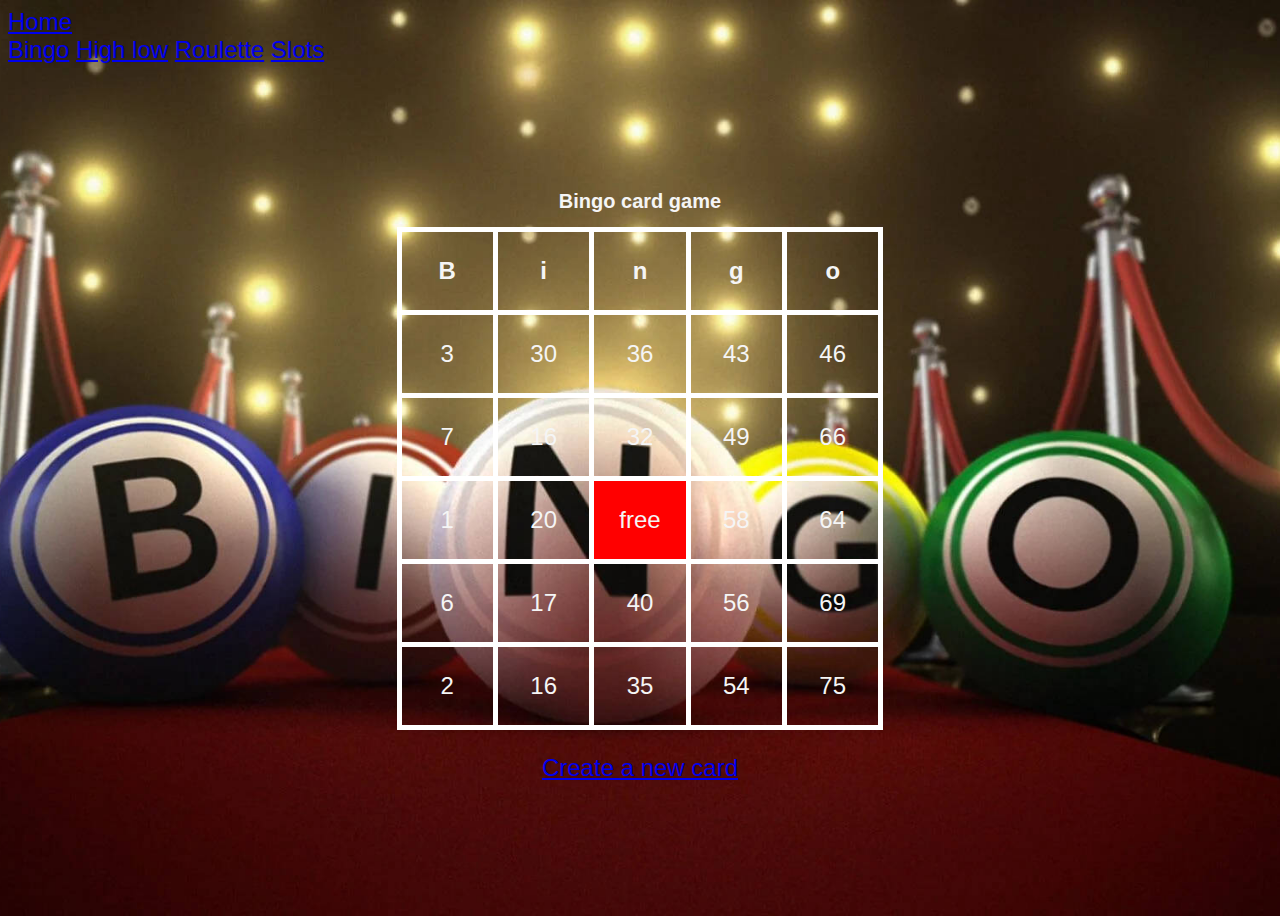
<file: bingo/bingo.html>
<!DOCTYPE html>
<html lang="en">
<head>
    <meta charset="UTF-8">
    <meta http-equiv="X-UA-Compatible" content="IE=edge">
    <meta name="viewport" content="width=device-width, initial-scale=1.0">
    <link href="https://cdn.jsdelivr.net/npm/bootstrap@5.3.0-alpha1/dist/css/bootstrap.min.css"
    rel="stylesheet" integrity="sha384-GLhlTQ8iRABdZLl6O3oVMWSktQOp6b7In1Zl3/Jr59b6EGGoI1aFkw7cmDA6j6gD"
    crossorigin="anonymous">
    <link href="./bingoassets/bingo.css" rel="stylesheet">
    <nav>
        <div class="container-fluid d-flex justify-content-between">
              <a class="navbar-brand" href="#">Home</a>
            <div class="d-flex">
              <a class="navbar-brand px-3" href="bingo.html">Bingo</a>
              <a class="navbar-brand px-3" href="../high-low/highlow.html">High low</a>
              <a class="navbar-brand px-3" href="../roulette/roulette.html">Roulette</a>
              <a class="navbar-brand px-3" href="../slots/slots.html">Slots</a>
             </div>
         </div>
        </nav>
    <title>Bingo</title>
</head>
<body>
  <center>
<body>
<h1> Bingo card game </h1>
<table>
<tr>
  <th>B</th>
  <th>i</th>
  <th>n</th>
  <th>g</th>
  <th>o</th>
</tr>
<tr>
  <td onclick='changeColor(this)' id="square0"> &nbsp;</td>
  <td onclick='changeColor(this)' id="square5"> &nbsp;</td>
  <td  onclick='changeColor(this)' id="square10"> &nbsp;</td>
  <td  onclick='changeColor(this)' id="square14"> &nbsp;</td>
  <td  onclick='changeColor(this)' id="square19"> &nbsp;</td>
</tr>
<tr>
  <td  onclick='changeColor(this)' id="square1"> &nbsp;</td>
  <td  onclick='changeColor(this)' id="square6"> &nbsp;</td>
  <td  onclick='changeColor(this)' id="square11"> &nbsp;</td>
  <td  onclick='changeColor(this)' id="square15"> &nbsp;</td>
  <td  onclick='changeColor(this)' id="square20"> &nbsp;</td>
</tr>
<tr>
  <td  onclick='changeColor(this)' id="square2"> &nbsp;</td>
  <td  onclick='changeColor(this)' id="square7"> &nbsp;</td>
  <td class="free"> free</td>
  <td  onclick='changeColor(this)' id="square16"> &nbsp;</td>
  <td  onclick='changeColor(this)' id="square21"> &nbsp;</td>
</tr>
<tr>
  <td  onclick='changeColor(this)' id="square3"> &nbsp;</td>
  <td  onclick='changeColor(this)' id="square8"> &nbsp;</td>
  <td  onclick='changeColor(this)' id="square12"> &nbsp;</td>
  <td  onclick='changeColor(this)' id="square17"> &nbsp;</td>
  <td  onclick='changeColor(this)' id="square22"> &nbsp;</td>
</tr>
<tr>
  <td  onclick='changeColor(this)' id="square4"> &nbsp;</td>
  <td  onclick='changeColor(this)' id="square9"> &nbsp;</td>
  <td  onclick='changeColor(this)' id="square13"> &nbsp;</td>
  <td  onclick='changeColor(this)' id="square18"> &nbsp;</td>
  <td  onclick='changeColor(this)' id="square23"> &nbsp;</td>
</tr>
</table>
<p>
  <a href="./bingo.html">Create a new card</a>
  </center>
    <script src="./bingoassets/bingo.js"></script>
</body>
</file>
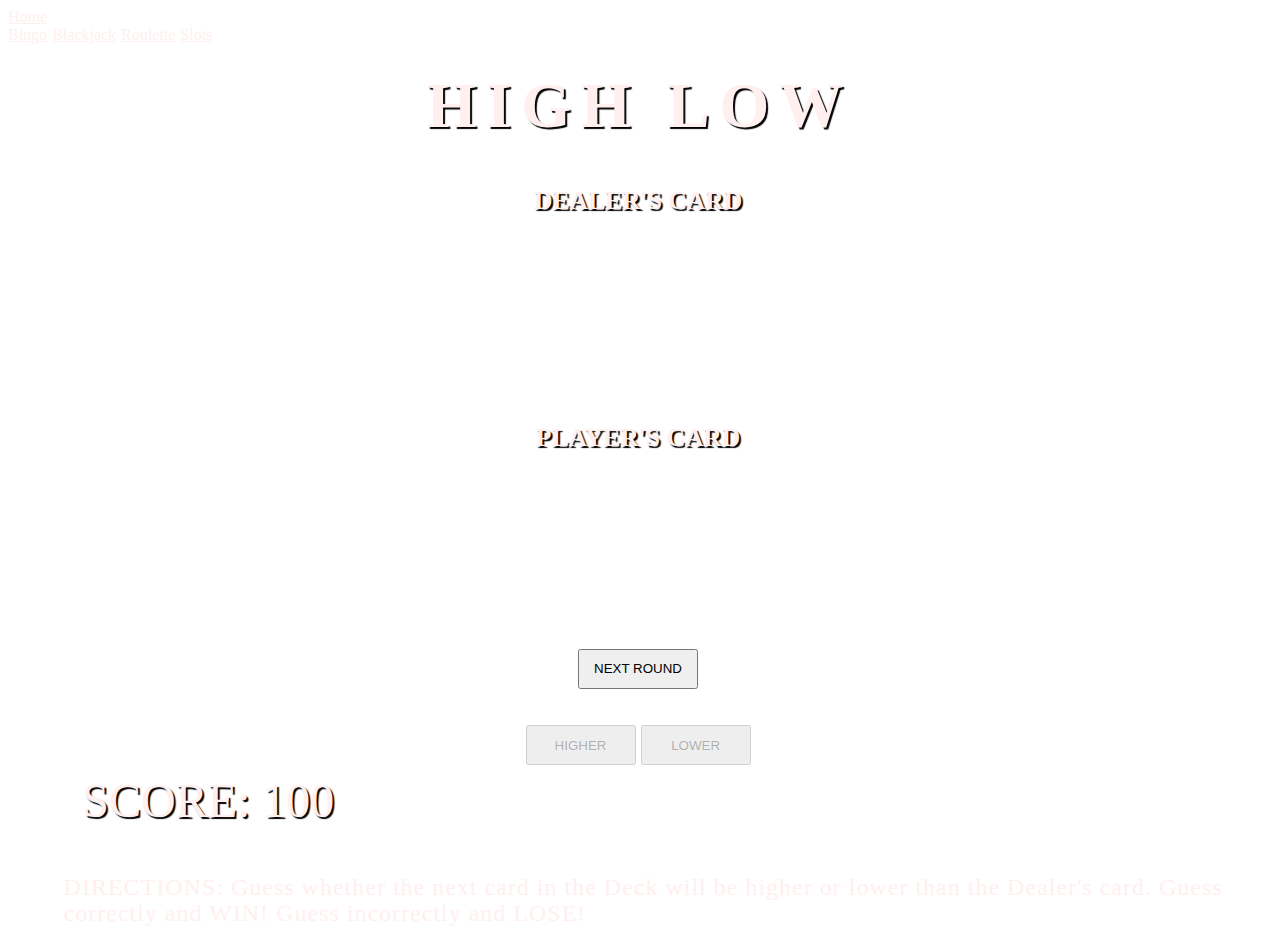
<file: high-low/highlow.html>
<!DOCTYPE html>
<html lang="en">

<head>
    <meta charset="UTF-8">
    <meta http-equiv="X-UA-Compatible" content="IE=edge">
    <meta name="viewport" content="width=device-width, initial-scale=1.0">
    <link href="https://cdn.jsdelivr.net/npm/bootstrap@5.3.0-alpha1/dist/css/bootstrap.min.css" rel="stylesheet"
        integrity="sha384-GLhlTQ8iRABdZLl6O3oVMWSktQOp6b7In1Zl3/Jr59b6EGGoI1aFkw7cmDA6j6gD" crossorigin="anonymous">
    <link href="./hlassets/highlow.css" rel="stylesheet">

    <title>High Low</title>
</head>

<body>
    <nav class="navbar bg-body-tertiary">
        <div class="container-fluid d-flex justify-content-between">
            <a class="navbar-brand" href="../index.html">Home</a>
            <div class="d-flex">
                <a class="navbar-brand px-3" href="../bingo/bingo.html">Bingo</a>
                <a class="navbar-brand px-3" href="../blackjack/blackjack.html">Blackjack</a>
                <a class="navbar-brand px-3" href="../roulette/roulette.html">Roulette</a>
                <a class="navbar-brand px-3" href="../slots/slots.html">Slots</a>
            </div>
        </div>
    </nav>
    <header>
        <h1 class="game-title">HIGH LOW</h1>
    </header>
    <main class="game-container">
        <div class="dealer-title">
            <h2>DEALER'S CARD</h2>
        </div>
        <div class="dealer-section">
            <div class="dealer-card">
                <div class="card-img">
                </div>
            </div>
        </div>
        <div class="player-title">
            <h2>PLAYER'S CARD</h2>
        </div>
        <div class="player-section">
            <div class="player-card">
                <div class="player-card-img">
                </div>
            </div>
            <div class="draw-card">
                <button class="draw">NEXT ROUND</button>
            </div>
        </div>
        <div class="button-layout">
            <div class="score">
                <p>SCORE: <span class="score-number">100</span></p>
            </div>
            <div class="higher-lower-card">
                <button class="higher">HIGHER</button>
                <button class="lower">LOWER</button>
            </div>
            <div class="win-lose">
                <p class="wl"></p>
            </div>
        </div>
        <div class="directions">
            <p>DIRECTIONS:
                Guess whether the next card in the Deck will be higher or lower than the Dealer's card. Guess
                correctly and WIN! Guess incorrectly and LOSE!</p>
        </div>




    </main>


    <script src="./hlassets/highlow.js"></script>
</body>

</html>


<!--
</file>
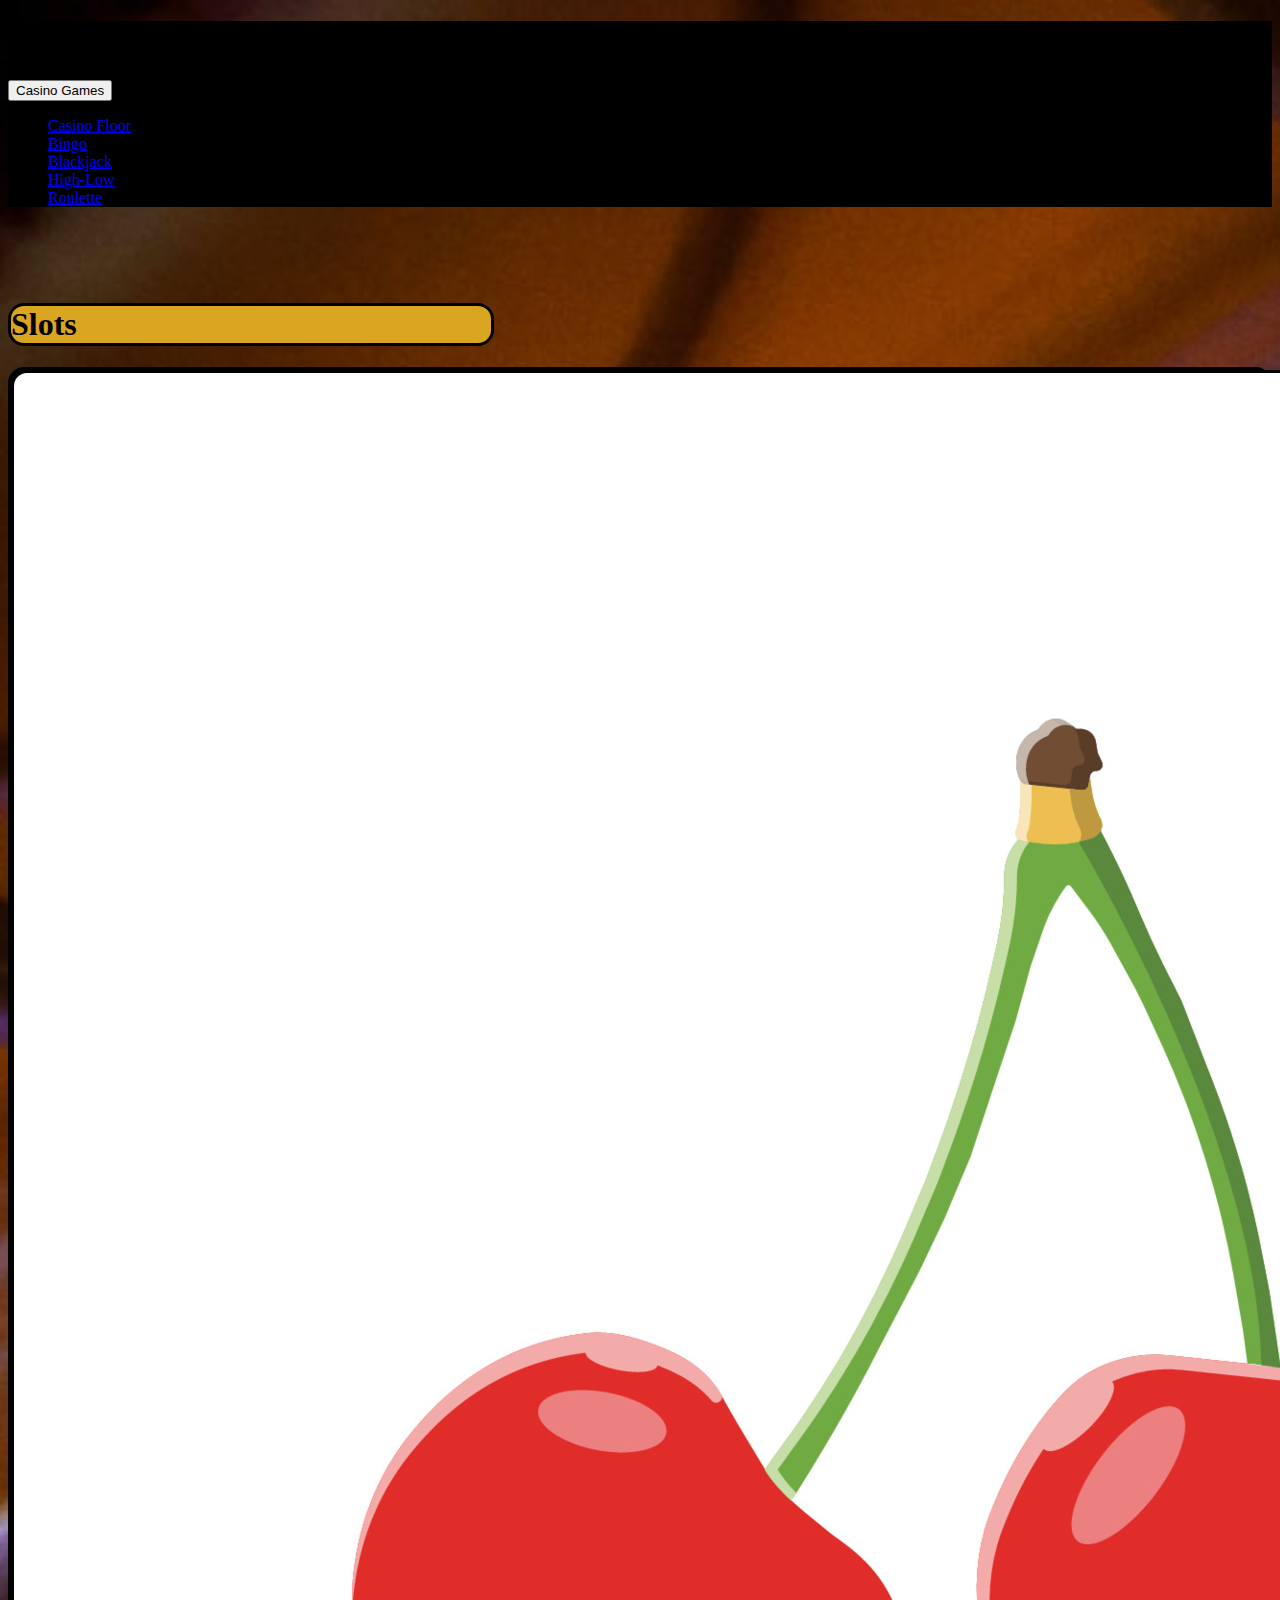
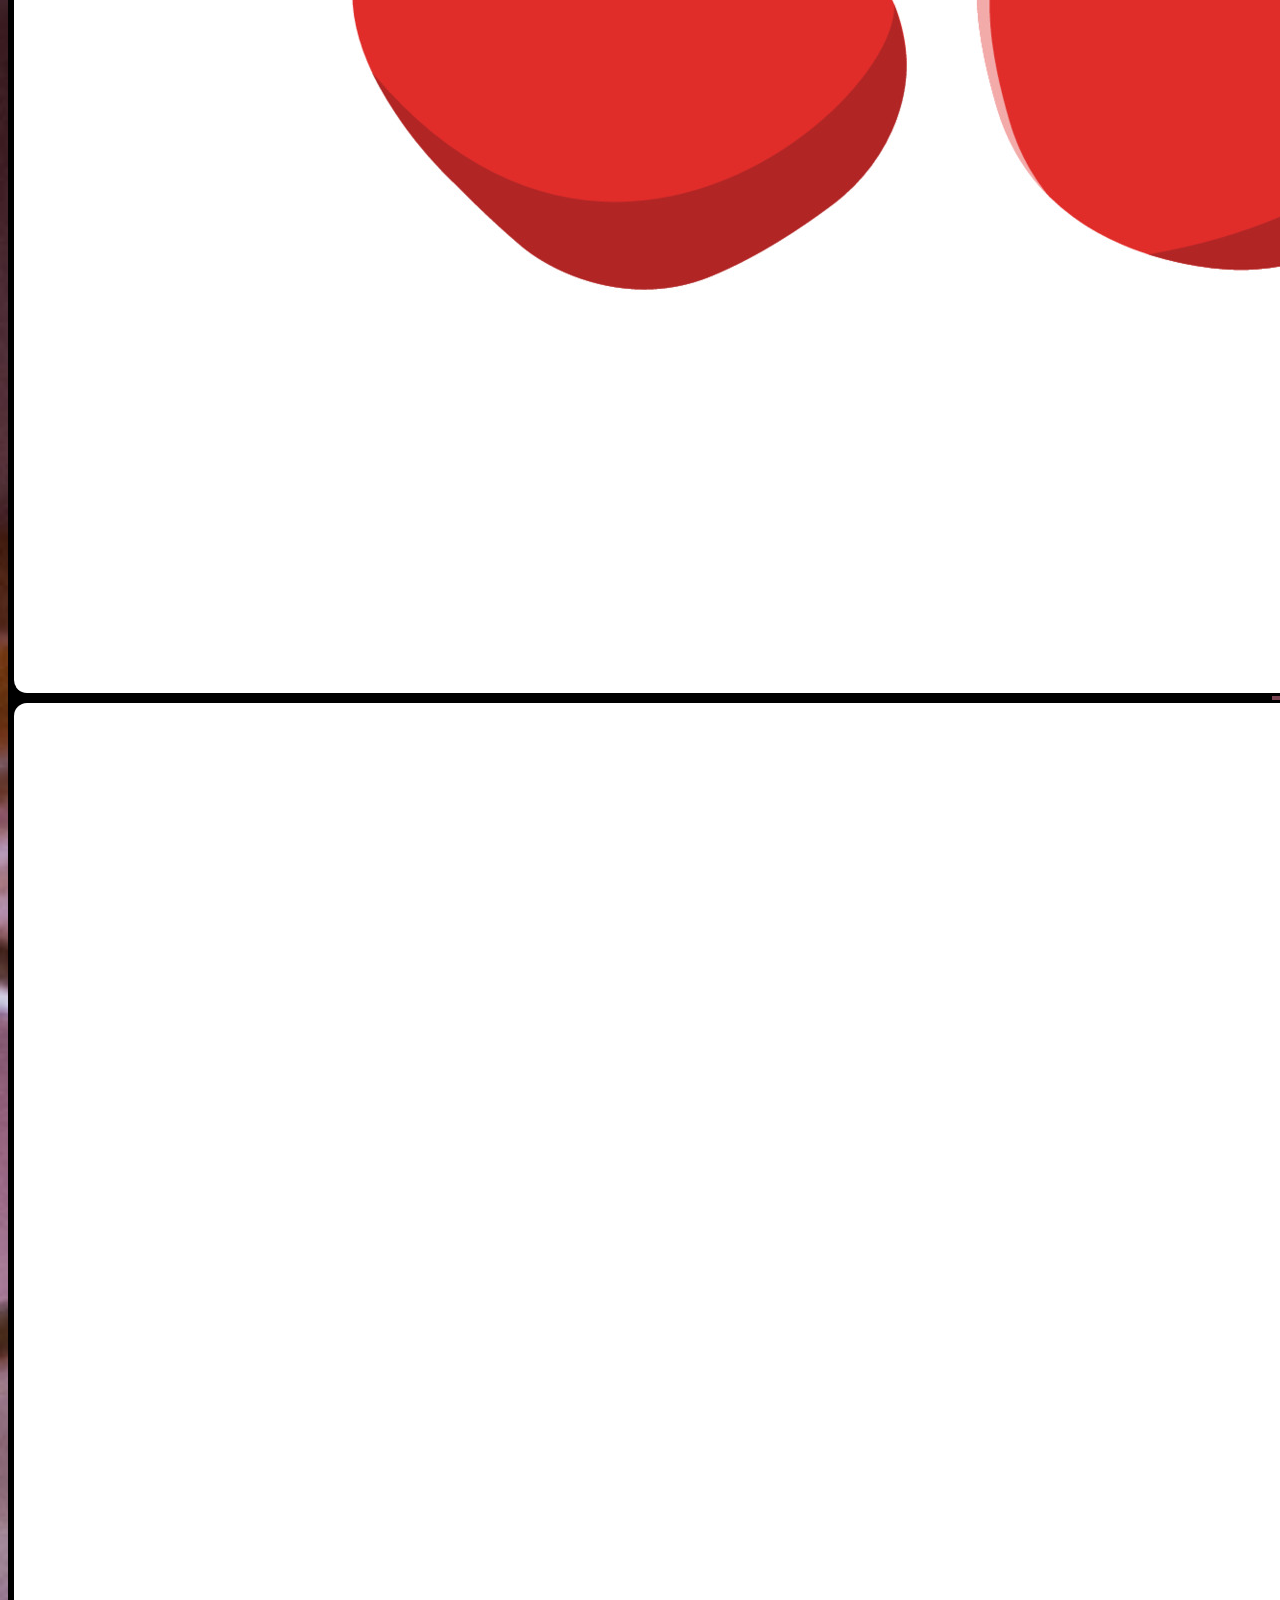
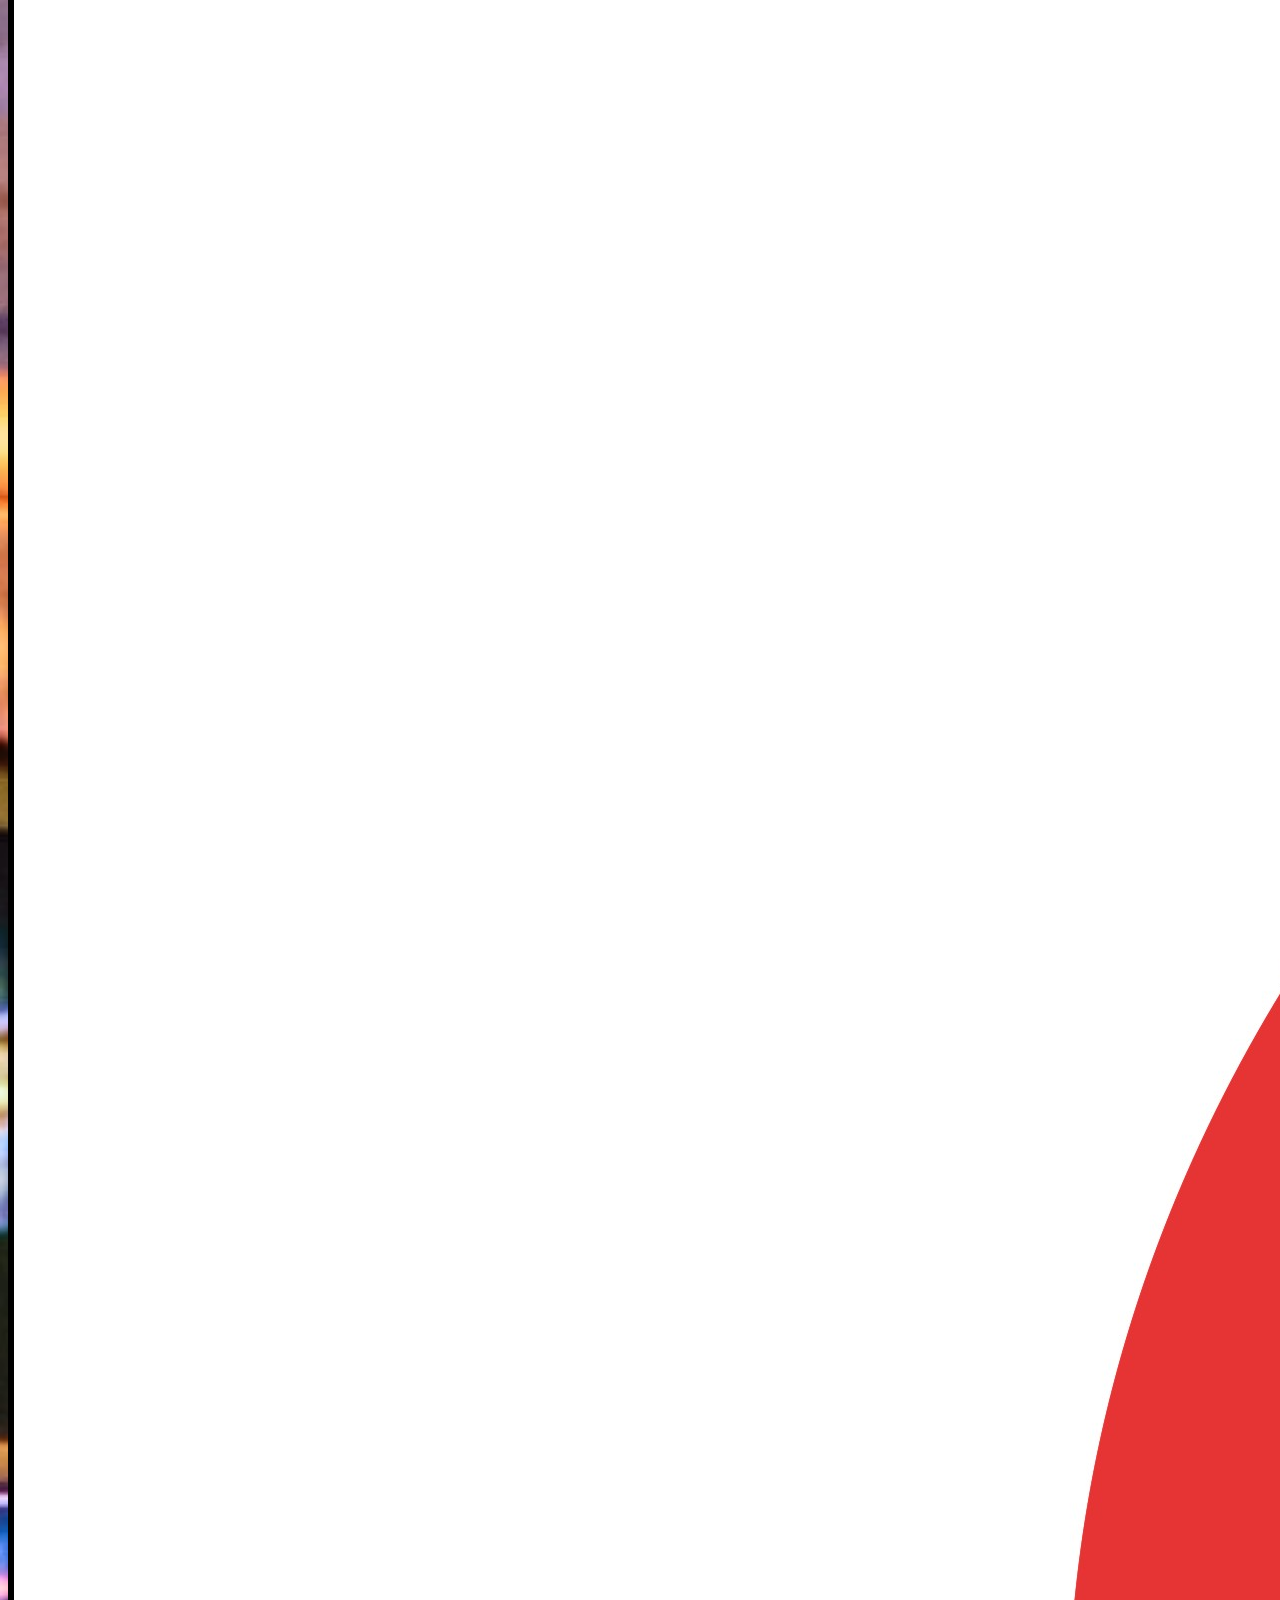
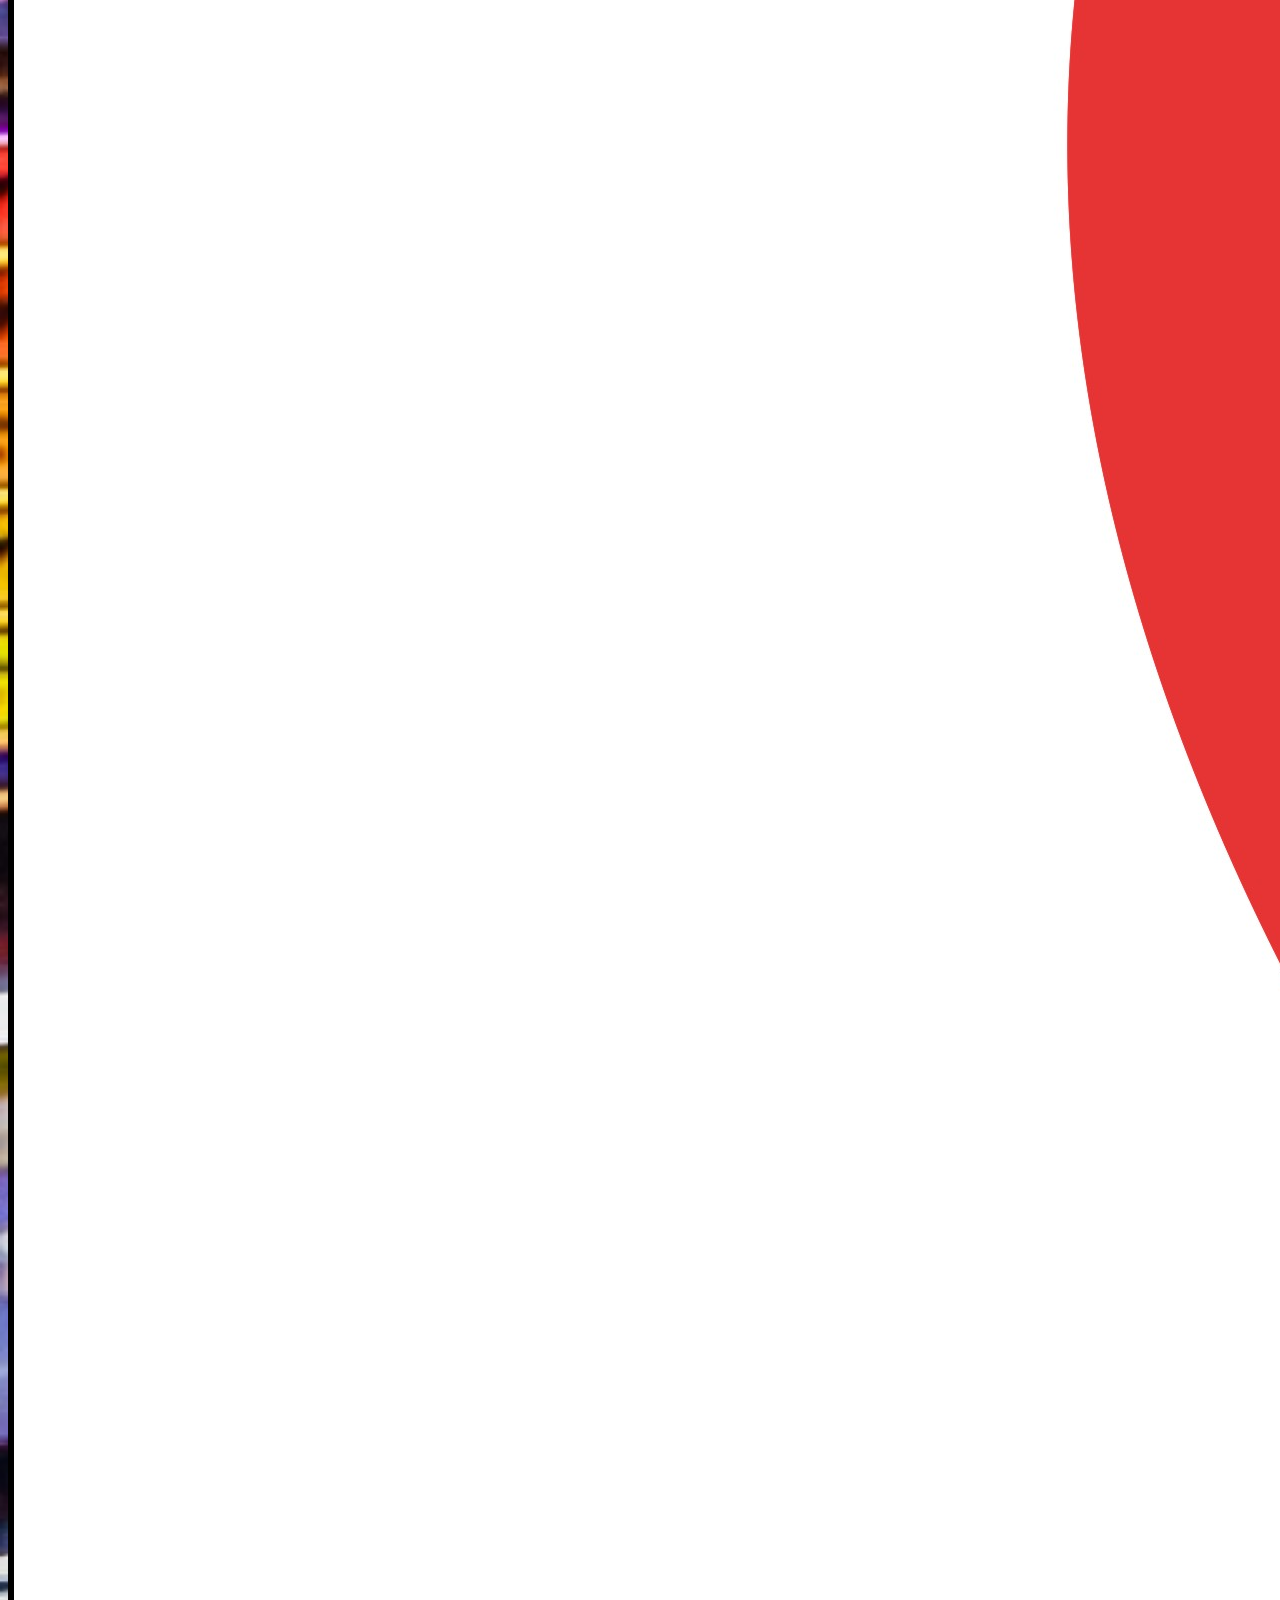
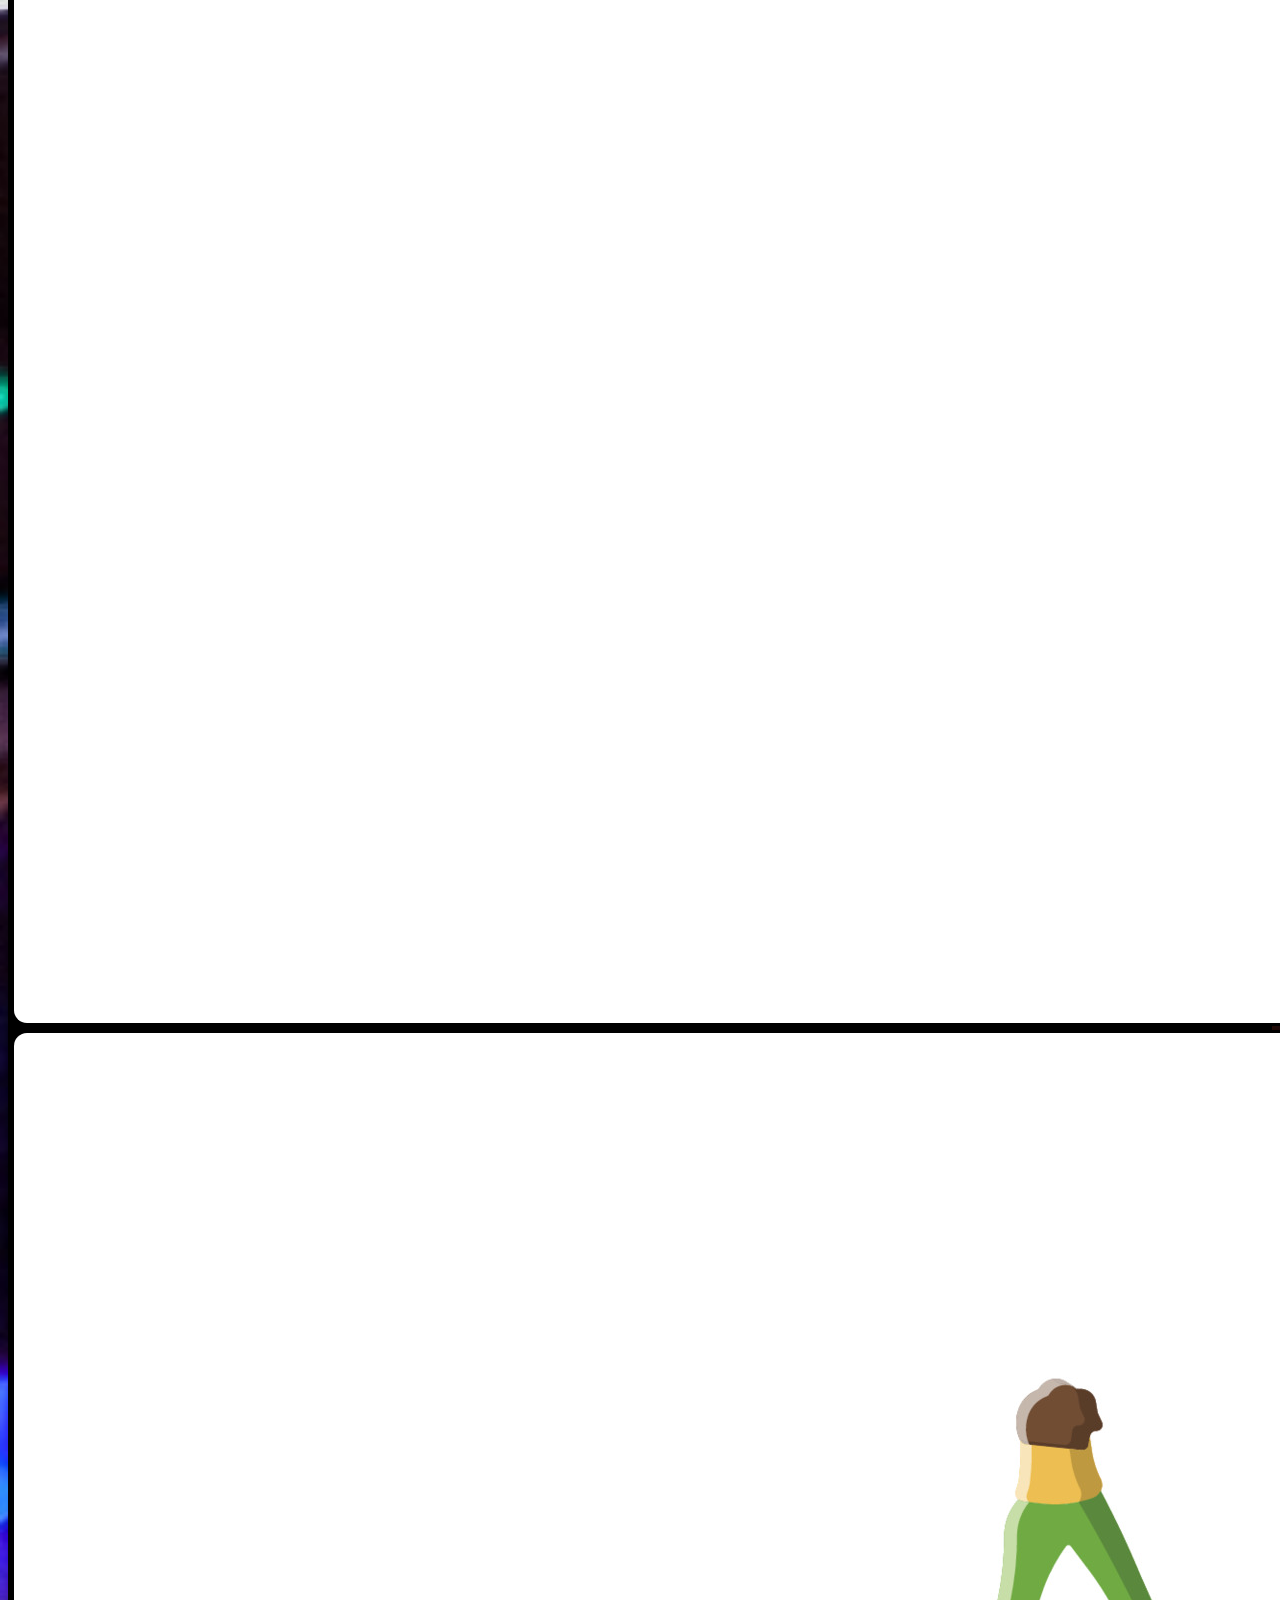
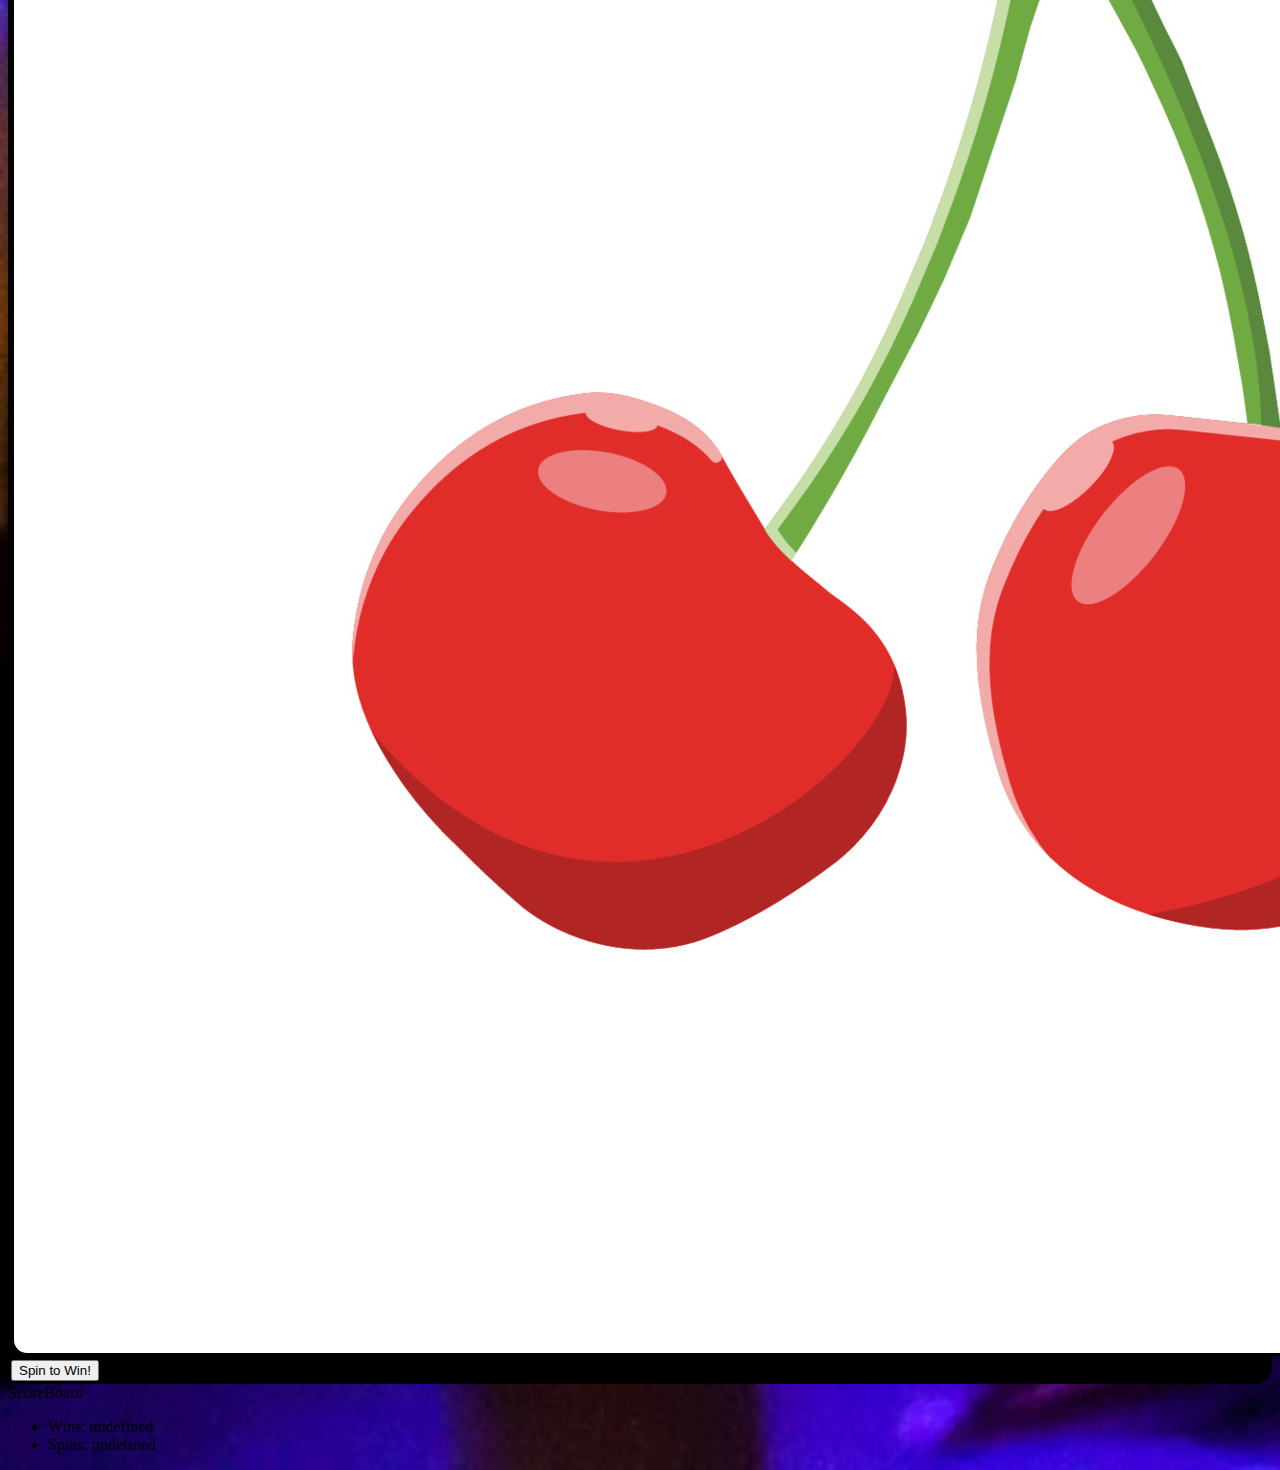
<file: slots/slots.html>
<!DOCTYPE html>
<html lang="en">
    <head>
        <meta charset="UTF-8">
        <meta name="viewport" content="width=device-width">
        <title>Casino Worldwide Slots</title>
        <link href="https://cdn.jsdelivr.net/npm/bootstrap@5.3.0-alpha1/dist/css/bootstrap.min.css" rel="stylesheet" integrity="sha384-GLhlTQ8iRABdZLl6O3oVMWSktQOp6b7In1Zl3/Jr59b6EGGoI1aFkw7cmDA6j6gD" crossorigin="anonymous">
        <link rel="stylesheet" href="./slotsAssets/slots.css">
    </head>

    <body id="body">
        <header id="title" class="row d-flex align-items-center">
            <h1 class="col-6 d-flex justify-content-start text-light">Worldwide Casino Slots</h1>
            <nav class="col-6 d-flex justify-content-end">             
                     
                <div class="dropdown">
                    <button class="btn btn-secondary dropdown-toggle d-flex justify-content-center align-items-center" type="button" id="dropdownMenuButton" data-bs-toggle="dropdown" aria-haspopup="true" aria-expanded="false">
                        Casino Games<div class="ceret"></div>
                    </button>
                    <ul class="dropdown-menu" aria-labelledby="dropdownMenuButton">
                        <li><a class="dropdown-item" href="../index.html">Casino Floor</a></li>
                        <li><a class="dropdown-item" href="../bingo/bingo.html">Bingo</a></li>
                        <li><a class="dropdown-item" href="../blackjack/blackjack.html">Blackjack</a></li>
                        <li><a class="dropdown-item" href="../high-low/highlow.html">High-Low</a></li>
                        <li><a class="dropdown-item" href="../high-low/highlow.html">Roulette</a></li>
                    </ul>
                </div>        
            </nav>       
        </header>
        
        <main class="row d-flex justify-content-center" id="main">
            <div class="d-flex justify-content-center">
                <h1 class=" d-flex justify-content-center lab m-3" id="top">Slots</h1>
            </div>
            
            <div class="row d-flex justify-content-center m-5 g-0"id="slots">

                <div class="card col-2 mt-3" style="width:18rem">
                    <img src="" alt="" id="slotOne" class="slotImg">
                </div>
                <div class="card col-2 mt-3" style="width:18rem">
                    <img src="" alt="" id="slotTwo" class="slotImg">
                </div>
                <div class="card col-2 mt-3" style="width:18rem">
                    <img src="" alt="" id="slotThree" class="slotImg">
                </div>
                <div class="d-flex justify-content-center m-3">
                    <button type="button" class="btn btn-primary" id="slotHandle">Spin to Win!</button>
                </div>
            </div>

            <div class="d-flex justify-content-center">
                <h3 class="col-4 justify-content-center lab" id="results"></h3>
            </div>

            <div class="card" style="width: 18rem;">
                <div class="card-header">
                  ScoreBoard
                </div>
                <ul class="list-group list-group-flush" >
                  <li class="list-group-item"id="wins">Wins:</li>
                  <li class="list-group-item"id="spins">Spins:</li>  
                </ul>
            </div>
            
        </main>
        
        <script src="https://cdn.jsdelivr.net/npm/@popperjs/core@2.11.6/dist/umd/popper.min.js" integrity="sha384-oBqDVmMz9ATKxIep9tiCxS/Z9fNfEXiDAYTujMAeBAsjFuCZSmKbSSUnQlmh/jp3" crossorigin="anonymous"></script>
        <script src="https://cdn.jsdelivr.net/npm/bootstrap@5.3.0-alpha1/dist/js/bootstrap.min.js" integrity="sha384-mQ93GR66B00ZXjt0YO5KlohRA5SY2XofN4zfuZxLkoj1gXtW8ANNCe9d5Y3eG5eD" crossorigin="anonymous"></script>
        <script src="./slotsAssets/slots.js"></script>
    </body>
</html>
</file>
<file: bingo/bingoassets/bingo.css>
body { 
  background-image:url(../bingoassets/images/bingo2.jpeg);
 background-size: cover;
 max-width: 100vw;
 min-height: 100vh;
 background-position: 60% 80%;
  color: whitesmoke;
  font-size: 24px;
  font-family: Verdana, Geneva, Tahoma, sans-serif;
  }
  nav {
    margin-bottom: 10%;
    color: white;
  }
  table {
    border-collapse: collapse;
    
  }
  h1, th {
    
font-family: Impact, Haettenschweiler, 'Arial Narrow Bold', sans-serif;
    
  }
  h1 {
    font-size: 20px;
  }

  th, td{
    padding: 25px;
    border: 5px white solid;
    text-align: center;
    width: 20%;
  }
  .free {
    background-color: red;
  }
</file>
<file: high-low/hlassets/highlow.css>
body {
    max-width: 100vw;
    min-height: 100vh;
    background-image: url(https://images.unsplash.com/photo-1514977126150-31c9c7b3d9e1?ixlib=rb-4.0.3&ixid=MnwxMjA3fDB8MHxwaG90by1wYWdlfHx8fGVufDB8fHx8&auto=format&fit=crop&w=1170&q=80);
    background-size: cover;
    background-position: 60% 80%; 
}
/* NAVBAR */
.navbar {
    background-image: url(https://images.unsplash.com/photo-1492446190781-58ac4285911d?ixlib=rb-4.0.3&ixid=MnwxMjA3fDB8MHxwaG90by1wYWdlfHx8fGVufDB8fHx8&auto=format&fit=crop&w=1105&q=80);
    background-position: 90% 50%;
}

.navbar-brand{
    color: rgb(255, 239, 239);
}

.px-3 {
    color: rgb(255, 239, 239);
border-right: 1px solid white;
}

.navbar-brand:hover {
    color: rgb(255, 144, 218);
}


/* HIGH LOW TITLE */
.game-title {
    font-size: 4rem;
    display: flex;
    justify-content: center;
    letter-spacing: 10px;
    margin-top: 2%;
    color: rgb(255, 239, 239);
    text-shadow: 2px 2px 1px rgb(0, 0, 0);
}

/* CONTAINS THE WHOLE GAME */
.game-container{
    margin: 1% 2%;
    color: rgb(255, 239, 239);
}

/* Dealer's Card h2 */
.dealer-title,
.player-title {
    display: flex;
    width: 94.5vw;
    justify-content: center;
    align-items: center;
    margin: 0;
    text-shadow: 2px 2px 1px rgb(0, 0, 0);
}

.dealer-title{
    margin-bottom: 2%;
}

.dealer-title h2,
.player-title h2{
    font-size: 1.6rem;
    margin: 0;
}


/* DEALER SECTION -- card img */
.dealer-section{
    display: flex;
    height: 170px;
}

.dealer-card {
    width: 94.5vw;
    height: 180px;
    display: flex;
    justify-content: center;
    
}

.card-img{
    display: flex;
    justify-content: center;
        
}

.card-img img {
    height: 160px;
    max-width: 150px;
    box-shadow: 3px 4px 4px rgb(37, 37, 37);
    
}

/* PLAYER SECTION */
.player-title{
    margin-top: 1%;
}
.player-section {
    display: flex;
    margin: 1% 0;
    flex-direction: column;
}

.player-card {
    width: 94.5vw;
    height: 160px;
    display: flex;
    justify-content: center;
margin-bottom: 2%;
}

.player-card-img{
    max-width: 200px;
    height: 160px;
}

.player-card-img img {
    height: 160px;
    box-shadow: 3px 4px 4px rgb(37, 37, 37);
}

.draw-card{
    width: 94.5vw;
    height: 40px;
    margin-bottom: 2%;
    display: flex;
    justify-content: center;
}

.draw-card button {
    width: 120px;
    height: 40px;
}

/* BUTTON/SCORE LAYOUT */

.button-layout{
    width: 94.5vw;
    min-height: 100px;
    /* border: 2px solid green; */
    display: flex;
}

.score {
    height: 100px;
    width: 27.5vw;
    display: flex;
    justify-content: center;
    text-shadow: 2px 2px 1px rgb(0, 0, 0);
}

.score p {
    font-size: 3rem;
}

.higher-lower-card{
    width: 40vw;
    height: 100px;
    display: flex;
    justify-content: center;
}

.higher {
    margin-right: 1%;
}

.higher-lower-card button{
    width: 110px;
    height: 40px;
}


.draw{
    width: 110px;
    height: 40px;
}

.win-lose {
    width: 27.5vw;
    height: 100px;
    display: flex;
    justify-content: center;
}

.win-lose p {
    font-size: 3rem;
    text-shadow: 2px 2px 1px rgb(0, 0, 0);
}

/* DIRECTIONS */
.directions {
    width: 94.5vw;
    padding-left: 2.5%;
    font-size: 1.5rem;
    line-height: 1.1;
    letter-spacing: 1px;
    margin-top: 4%;
}


@media only screen and (max-width: 933px) {
    .score p,
    .win-lose p {
        font-size: 2.5rem;
        text-shadow: 2px 2px 1px rgb(0, 0, 0);
    }

    .directions {
        font-size: 1.3rem;
    }
    

}

@media only screen and (max-width: 785px){
    .score p,
    .win-lose p {
        font-size: 2rem;
        text-shadow: 2px 2px 1px rgb(0, 0, 0);
    }

    .directions {
        font-size: 1.2rem;
    }
}

   
@media only screen and (max-width: 635px){
    .game-title {
        font-size: 3rem;
    }
    
    .score p,
    .win-lose p {
        font-size: 1.7rem;
        text-shadow: 2px 2px 1px rgb(0, 0, 0);
    }
    
    
    .higher-lower-card button{
        width: 90px;
        height: 40px;
    }

    .draw-card button{
        width: 110px;
        height: 40px;
        font-size: 14px;
    }
}

@media only screen and (max-width: 540px){
    .navbar a{
        font-size: .9rem;
}

.score p,
.win-lose p {
    font-size: 1.5rem;
    text-shadow: 2px 2px 1px rgb(0, 0, 0);
}

}

    @media only screen and (max-width: 415px){

       
        .score p,
        .win-lose p {
            font-size: 1.2rem;
            text-shadow: 2px 2px 1px rgb(0, 0, 0);
        }

        .higher-lower-card button{
            width: 70px;
            height: 40px;
        }

        .draw-card button{
            width: 80px;
            height: 40px;
            font-size: 12px;
        }
    
}
</file>
<file: slots/slotsAssets/slots.css>
#body{
    background: url("./images/kvnga-vBWsG91aR_U-unsplash.jpg");
    background-size: cover;
    background-repeat: no-repeat;
    
}

#title{
    background-color: black;
}

#slots{
    background-color: black;
    border: solid;
    border-radius: 1rem;
    max-width: 80rem;
}

.slotImg{
    border: solid;
    border-radius: 1rem;
}

.lab{
    width: 30rem;
    border: solid;
    border-radius: 1rem;
    background-color: goldenrod;
    color: black;
}
#results{
    display: none;
}
 #main{
    margin-top: 6em;
 }
</file>
